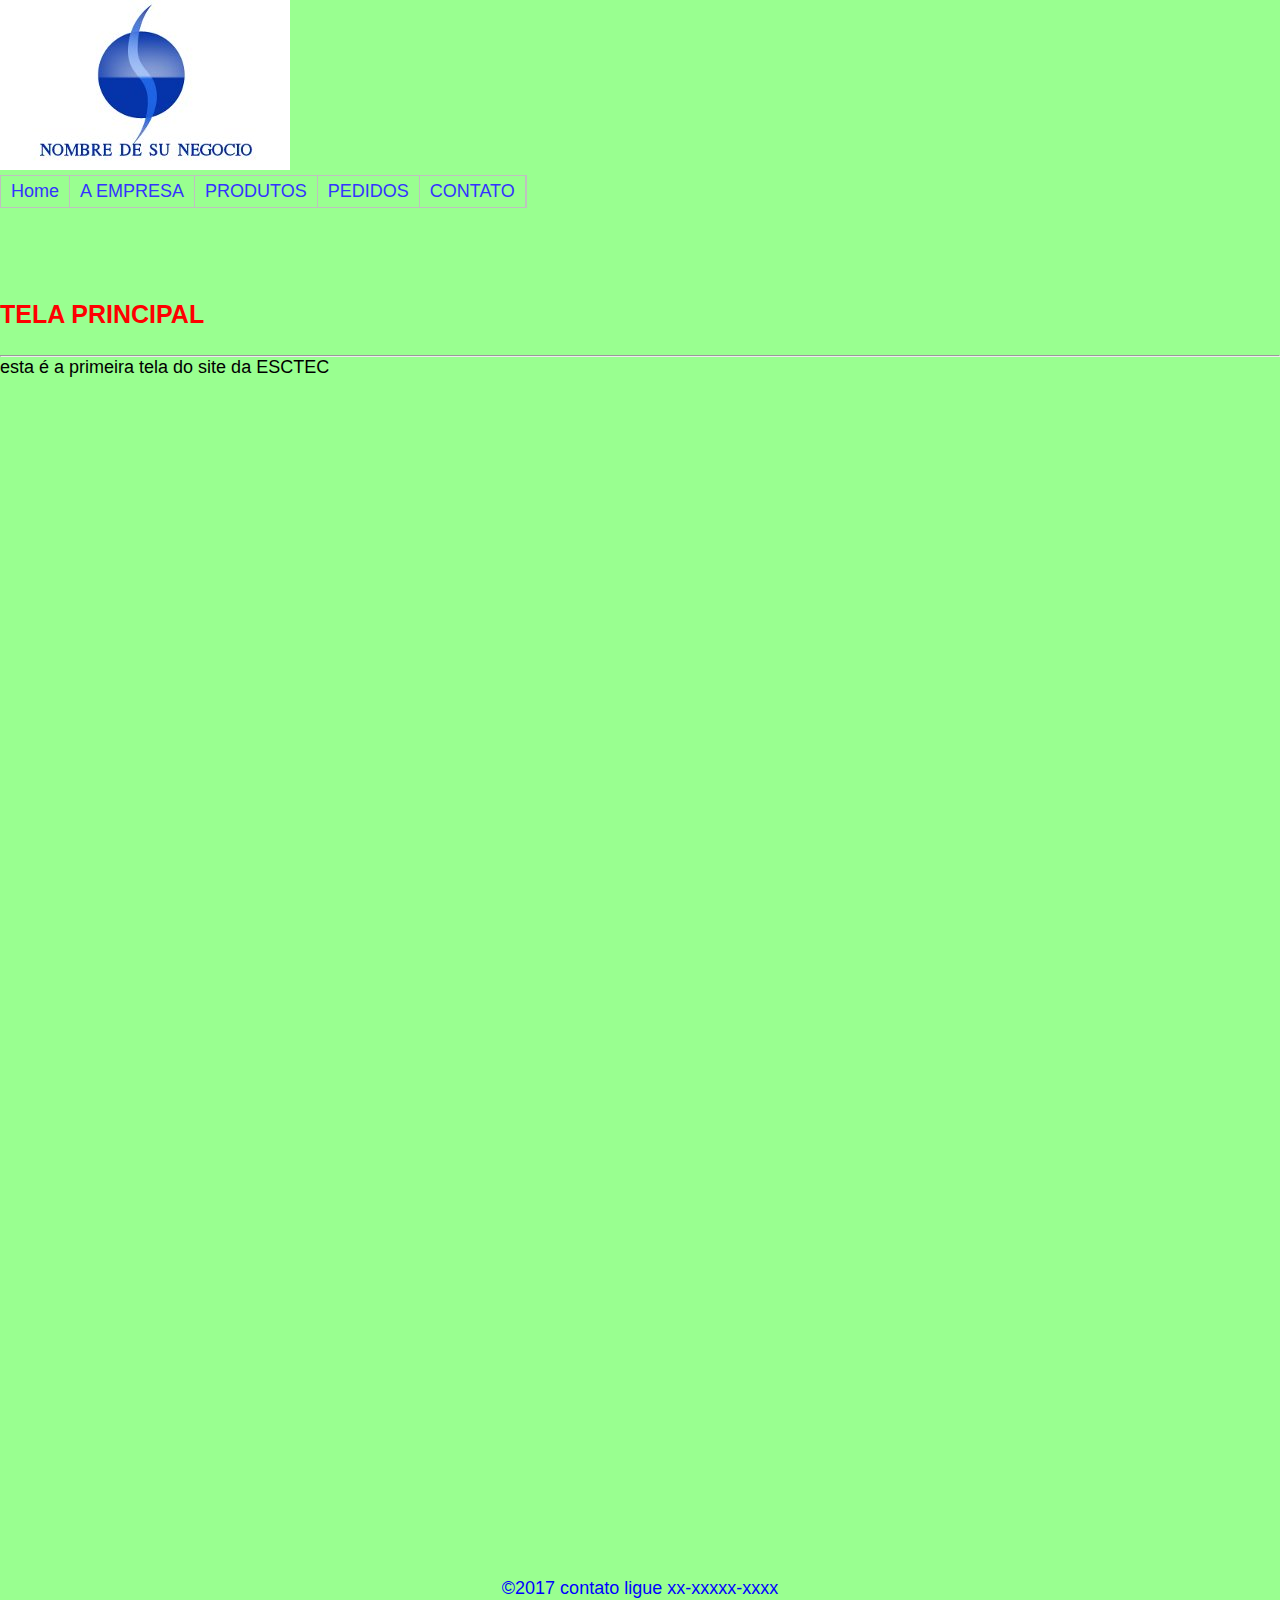
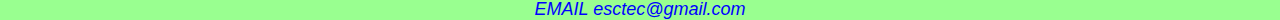
<file: html_site_valerio/atps_html5_etapa2neuder/siteESCTEC.html>
﻿<!DOCTYPE HTML>
<html lang="pt-br">
	<head>
	<link rel="stylesheet" href="estilo.css">
	<meta charset="UTF-8">
	<title>ESCTEC</title>
	
	</head>
 <body>
  <header>
  <img src="logo_teste.jpg">
  </header>
	

        <nav>
		<ul class="menu">
			  <li ><a href="siteESCTEC.html">Home</a></li>	
		           <li class="limpar"> <a href="siteESCTEC_A_EMPRESA.html" > A EMPRESA</a>
			        <ul>
				  <li ><a href="siteESCTEC_A_EMPRESA_MISSAO.html">Missão</a></li>
				  <li><a href="siteESCTEC_A_EMPRESA_VISAO.html">Visão</a></li>
				  <li><a href="siteESCTEC_A_EMPRESA_VALORES.html">Valores</a></li>
						
			        </ul>
        	            </li>
			<li class="limpar"><a href="siteESCTEC_produtos.html">PRODUTOS</a>
					   <ul>
 
							                                                                               <li><a href="siteESCTEC_PRODUTOS_MESAS.html">Mesas</a></li>
				<li><a href="siteESCTEC_PRODUTOS_CADEIRAS.html">Cadeiras</a></li>
				 <li><a href="siteESCTEC_PRODUTOS_DIVERSOS.html">Diversos</a></li>
					   </ul>
		         </li>   
		            <li class="limpar"><a href="siteESCTEC_PEDIDOS.html">PEDIDOS</a></li>
		            <li class="limpar"><a href="siteESCTEC_contato.html"> CONTATO</a></li>
        </nav>





		<article>
	

   <H1 id="primeiroTitulo">TELA PRINCIPAL</H1>
   <hr id=riscoESCTECseparada></hr>
   <p>esta é a primeira tela do site da ESCTEC</p>
		</article>



    <footer class="footer_ESCTECseparada">&COPY2017 contato ligue xx-xxxxx-xxxx <address>EMAIL esctec@gmail.com</address></footer>

<!--
	<script language="javascript">
	<!--
	alert("seja bem vindo ao site");
	//document.write("seja bem vindo!");
	prompt("digite seu email");
	origem= prompt('país de origem','brasil');
	resp= confirm("gostaria de participar de um questionario?");
	
	// -->
	</script>  

 </body>
 </html>
</file>
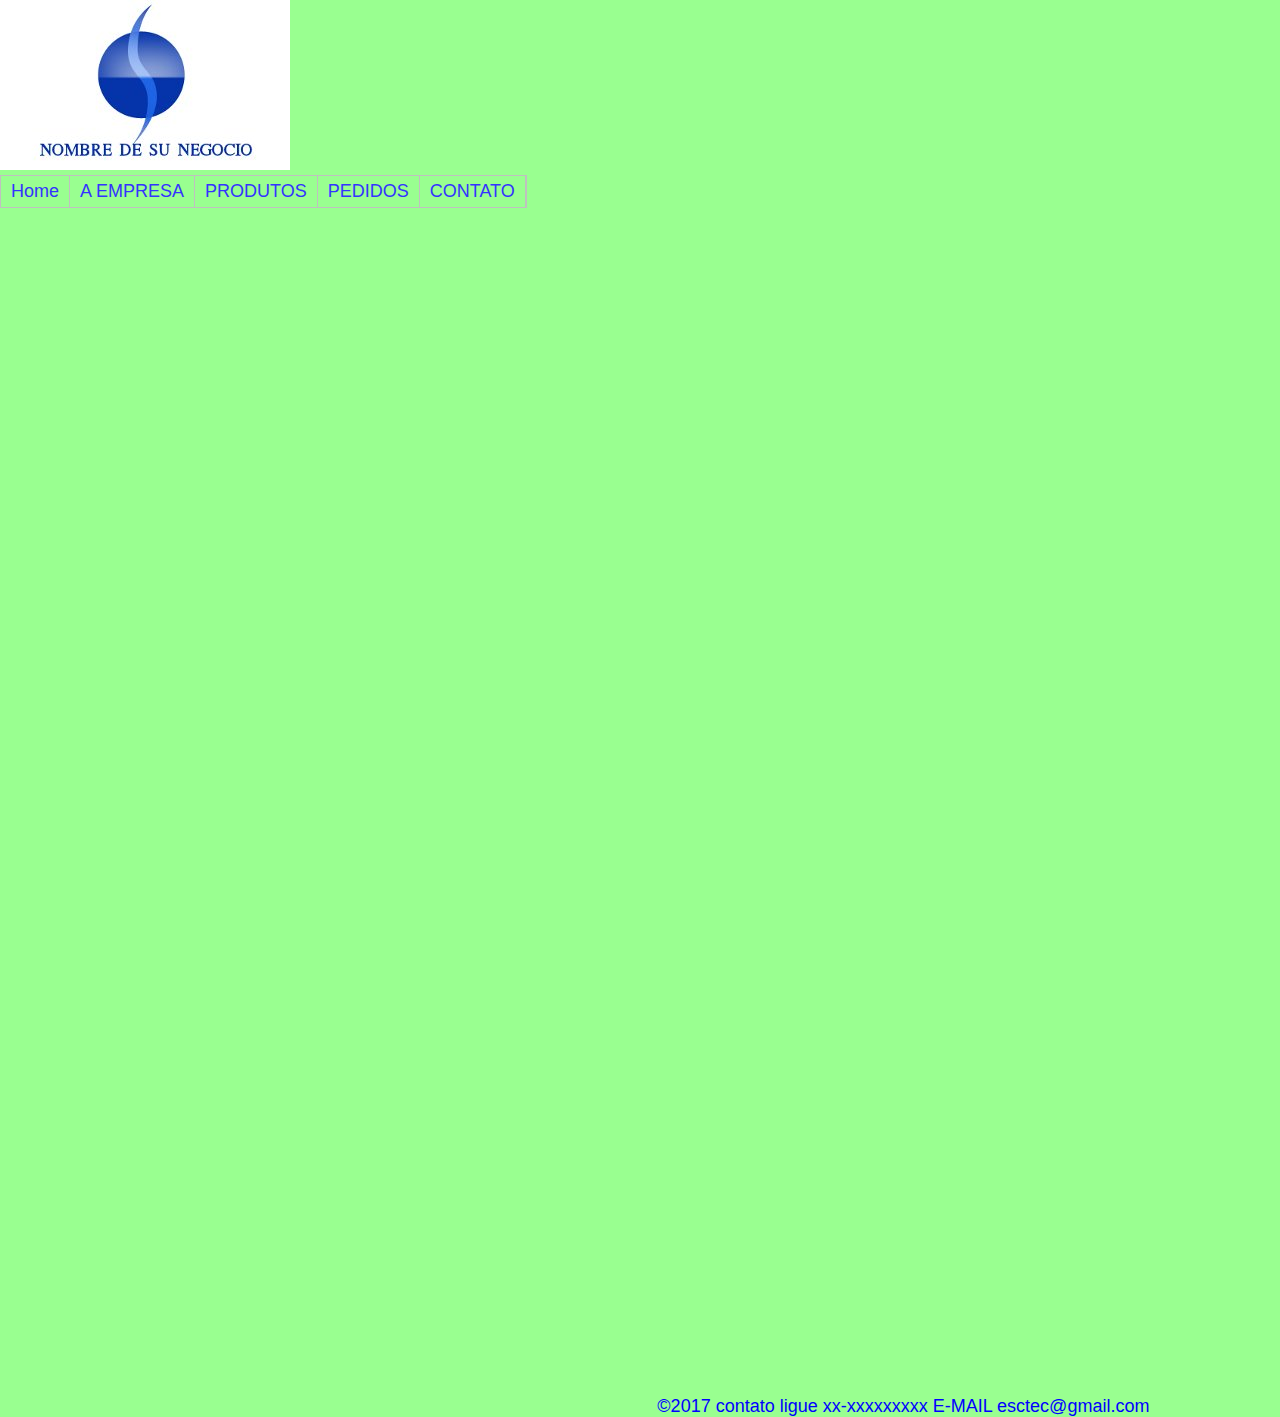
<file: html_site_valerio/atps_html5_etapa2neuder/siteESCTEC_A_EMPRESA.html>
﻿<!DOCTYPE html>
  <html lang="pt-br">
      <head>
	<meta charset="UTF-8">
	<link rel="stylesheet" href="estilo.css">
	<title>ESCTEC / A EMPRESA</title>
      </head>

   <body>
	  <header>
	  <img src="logo_teste.jpg">
	  </header>
      <nav>

       <!--menu-->
			<ul class="menu">
			  <li ><a href="siteESCTEC.html">Home</a></li>	
		           <li class="limpar" ><a> A EMPRESA</a>
			        <ul>
				  <li ><a href="siteESCTEC_A_EMPRESA_MISSAO.html">Missão</a></li>
				  <li><a href="siteESCTEC_A_EMPRESA_VISAO.html">Visão</a></li>
				  <li><a href="siteESCTEC_A_EMPRESA_VALORES.html">Valores</a></li>
						
			        </ul>
        	            </li>
			<li class="limpar"><a href="siteESCTEC_produtos.html">PRODUTOS</a>
					   <ul>
 
							                                                                               <li><a href="siteESCTEC_PRODUTOS_MESAS.html">Mesas</a></li>
				<li><a href="siteESCTEC_PRODUTOS_CADEIRAS.html">Cadeiras</a></li>
				 <li><a href="siteESCTEC_PRODUTOS_DIVERSOS.html">Diversos</a></li>
					   </ul>
		         </li>   
		            <li class="limpar"><a href="siteESCTEC_PEDIDOS.html">PEDIDOS</a></li>
		            <li class="limpar"><a href="siteESCTEC_contato.html"> CONTATO</a></li>


      </nav>

  <br>


	<!--	<article>
			<section>
			<hr></hr>
			<h2><a href=siteESCTEC_A_EMPRESA_MISSAO.html>MISSÃO</a></h2><br>
			<h2><a href=siteESCTEC_A_EMPRESA_VISAO.html>VISÃO</a></h2><br>
			<H2><a href=siteESCTEC_A_EMPRESA_VALORES.html>VALORES</a></H2>
			</section>
		</article> -->

	<footer>&copy2017 contato ligue xx-xxxxxxxxx E-MAIL esctec@gmail.com
	</footer>
            <script language="javascript">
<!--
		alert("seja bem vindo ao site");
		
 // -->	
    </script>
   </body>
  </html>
</file>
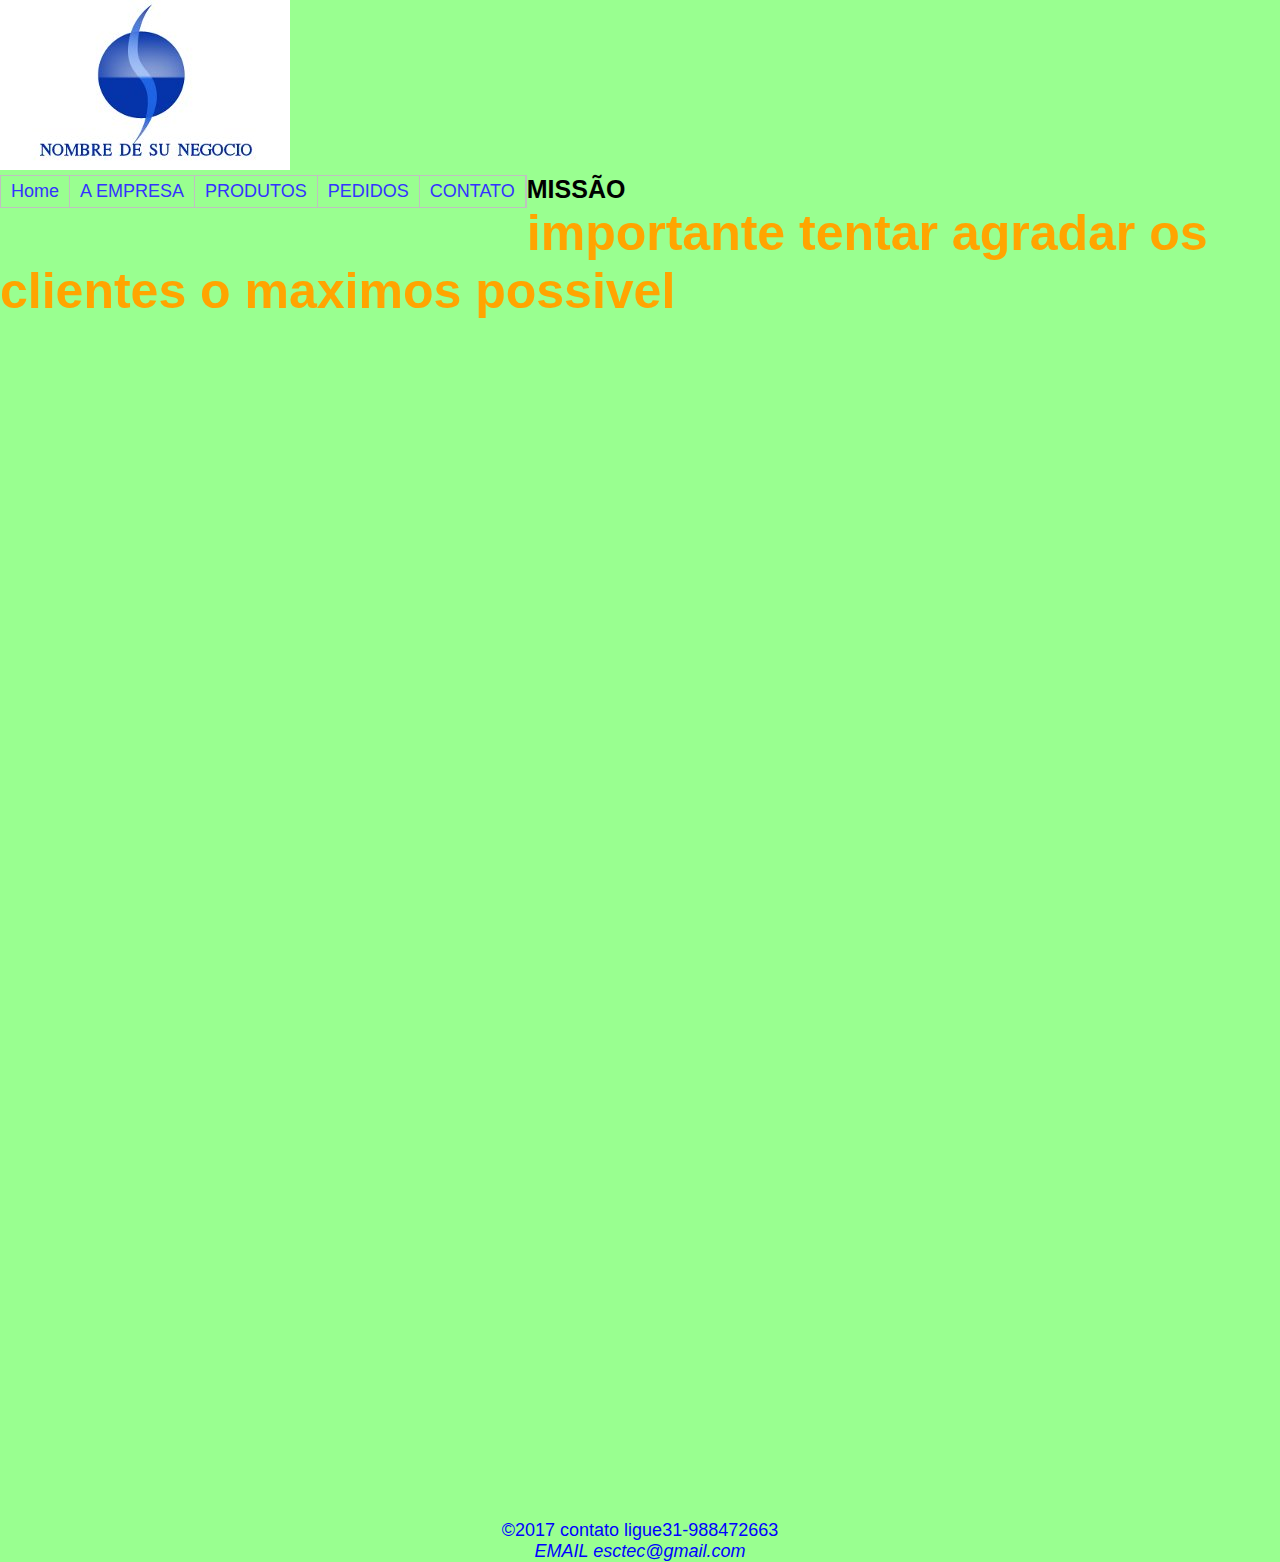
<file: html_site_valerio/atps_html5_etapa2neuder/siteESCTEC_A_EMPRESA_MISSAO.html>
﻿ <!DOCTYPE HTML>
<html lang="pt-br">
	<head>
        <link rel="stylesheet" href="estilo.css">
        <title>ESCTEC/A EMPRESA/MISSÃO</title>
        <meta charset="UTF-8">
	</head>
 <body>
      <header>
        <img src="logo_teste.jpg">
      </header>
 <nav>
		<ul class="menu">
			  <li ><a href="siteESCTEC.html">Home</a></li>	
		           <li class="limpar"> <a href="siteESCTEC_A_EMPRESA.html" > A EMPRESA</a>
			        <ul>
				 
				  <li><a href="siteESCTEC_A_EMPRESA_VISAO.html">Visão</a></li>
				  <li><a href="siteESCTEC_A_EMPRESA_VALORES.html">Valores</a></li>
						
			        </ul>
        	            </li>
			<li class="limpar"><a href="siteESCTEC_produtos.html">PRODUTOS</a>
					   <ul>
 
							                                                                               <li><a href="siteESCTEC_PRODUTOS_MESAS.html">Mesas</a></li>
				<li><a href="siteESCTEC_PRODUTOS_CADEIRAS.html">Cadeiras</a></li>
				 <li><a href="siteESCTEC_PRODUTOS_DIVERSOS.html">Diversos</a></li>
					   </ul>
		         </li>   
		            <li class="limpar"><a href="siteESCTEC_PEDIDOS.html">PEDIDOS</a></li>
		            <li class="limpar"><a href="siteESCTEC_contato.html"> CONTATO</a></li>
  </nav>
	  <h1>MISSÃO</h1>
	  <h2>importante tentar agradar os clientes o maximos possivel </h2>
	  <footer>&copy2017 contato ligue31-988472663
		 <address>EMAIL esctec@gmail.com
		</address>
	  </footer>
  </body>
</html>
</file>
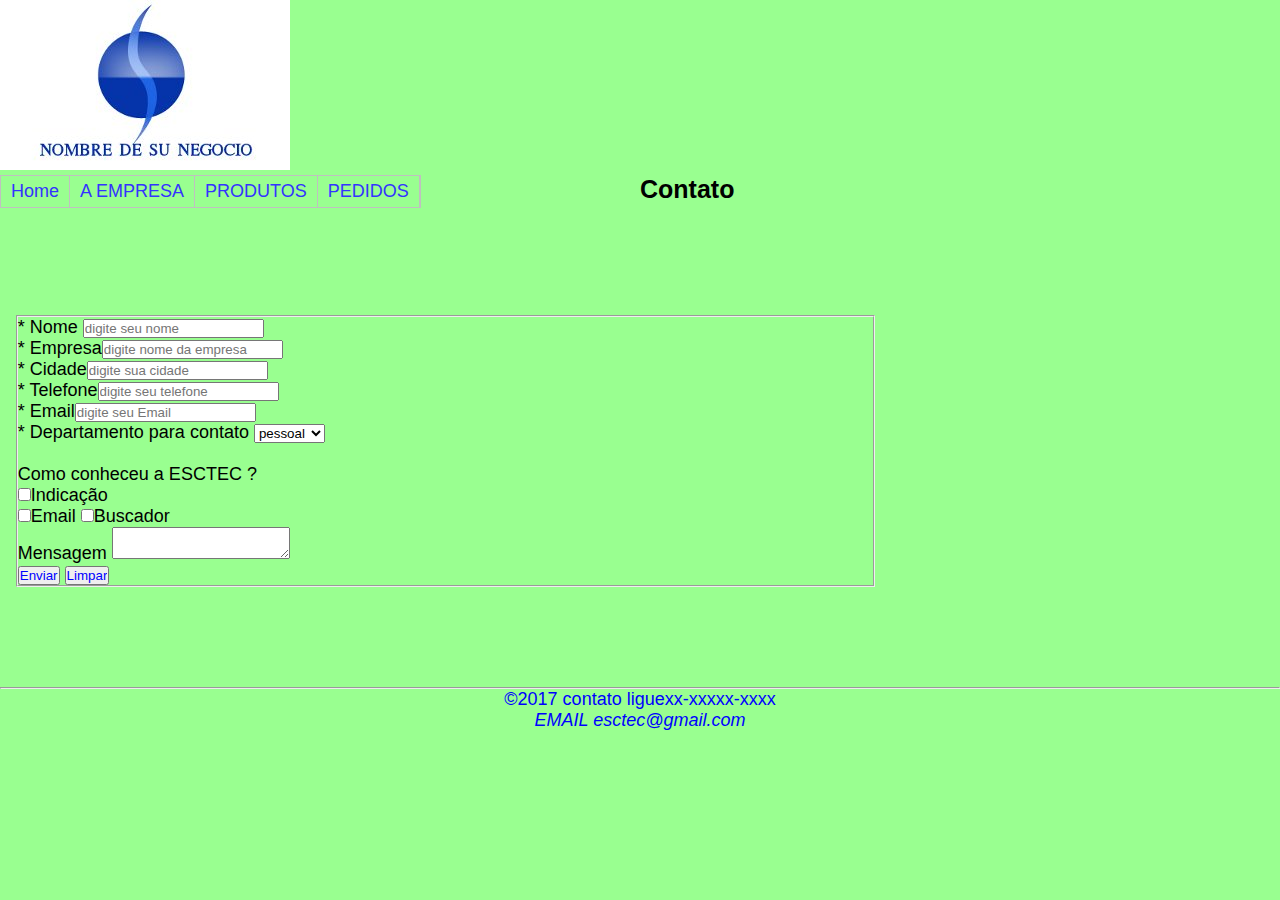
<file: html_site_valerio/atps_html5_etapa2neuder/siteESCTEC_contato.html>
﻿ <!DOCTYPE HTML>
     <html lang="pt-br">
        <head>                                 <!--inicio cabeçario-->
        <link rel="stylesheet" href="estilo.css">
        <title>ESCTEC/CONTATO</title>
        <meta charset="UTF-8">
     </head>  <!--fim cabeçario-->
 <body>   <!--inicio corpo-->
    <header>
     <!--logo-->
     <img src="logo_teste.jpg">              <!--adição logo da empresa-->
    </header>
   
  <nav>
		<ul class = "menu">
			<li><a href="siteESCTEC.html">Home</a></li>
 			<li class="limpar"> <a href=siteESCTEC_A_EMPRESA.html>A EMPRESA</a>
     				<ul>
				<li><a href="siteESCTEC_A_EMPRESA_MISSAO.html">Missão</a></li>
				<li><a href="siteESCTEC_A_EMPRESA_VISAO.html">Visão</a></li>
				<li><a href="siteESCTEC_A_EMPRESA_VALORES.html">Valores</a></li>			
				</ul>
			 </li>
				<li class="limpar"><a href=siteESCTEC_produtos.html onclick="alert('confira nosssos 					lançamentos!!!')">PRODUTOS</a> 
            				<ul>  
			<li><a href="siteESCTEC_PRODUTOS_MESAS.html">Mesas</a></li>
			<li><a href="siteESCTEC_PRODUTOS_CADEIRAS.html">Cadeiras</a></li>
			<li><a heref="siteESCTEC_PRODUTOS_DIVERSOS.html">Diversos</a></li>
            				</ul>	
        			</li>
                                  <li class="limpar"><a href=siteESCTEC_PEDIDOS.html>PEDIDOS</a></li>   				 <!--menu-->
                                  

   </nav>
	


 

       <article >
         <section id= "ajuste">
          <h1 id="h1_TituloPagina">Contato</h1>
                                        <!--inicio do formulario-->
    <form method="post" class="formcontatos">
      <fieldset>
       <p>* Nome <input type="text" placeholder="digite seu nome"></p>
       <p>* Empresa<input type="text" placeholder="digite nome da empresa"></p>
       <p>* Cidade<input type="text" placeholder="digite sua cidade"></p>
       <p>* Telefone<input type="text" placeholder="digite seu telefone"></p>
       <p>* Email<input type="text" placeholder="digite seu Email"></p>

   <label>* Departamento para contato</label> <!-- adição componente e opções-->
    <select>
     <option>pessoal</option>
     <option>diretoria</option>
    </select>

<br>                                <!--duvida quanto a usar p ou br-->
<br>
 Como conheceu a ESCTEC ?
 <p>
  <input type="checkbox">Indicação<br>
  <input type="checkbox">Email   
<input type="checkbox">Buscador<br></p>

<p><label>Mensagem</label>               <!--adição campo mensagem-->
<textarea row="5"cols="20"></textarea>
</p>
<input type="submit" value="Enviar" class="submit">   <!--adição botão enviar-->

<input type="reset" value="Limpar" class="submit">    <!--adição botão limpar-->
</fieldset>
</form>


		</article>
   <!--rodapé-->
   <footer id="footer_contato"><hr></hr>&copy2017 contato liguexx-xxxxx-xxxx
     <address>EMAIL esctec@gmail.com
     </address>
    </footer>

	<script language="javascript">
         <!--


            alert("preencher campos obrigarórios");
 
         //-->

	</script>
 	</body>                                   <!--fim do corpo-->
 </html>
</file>
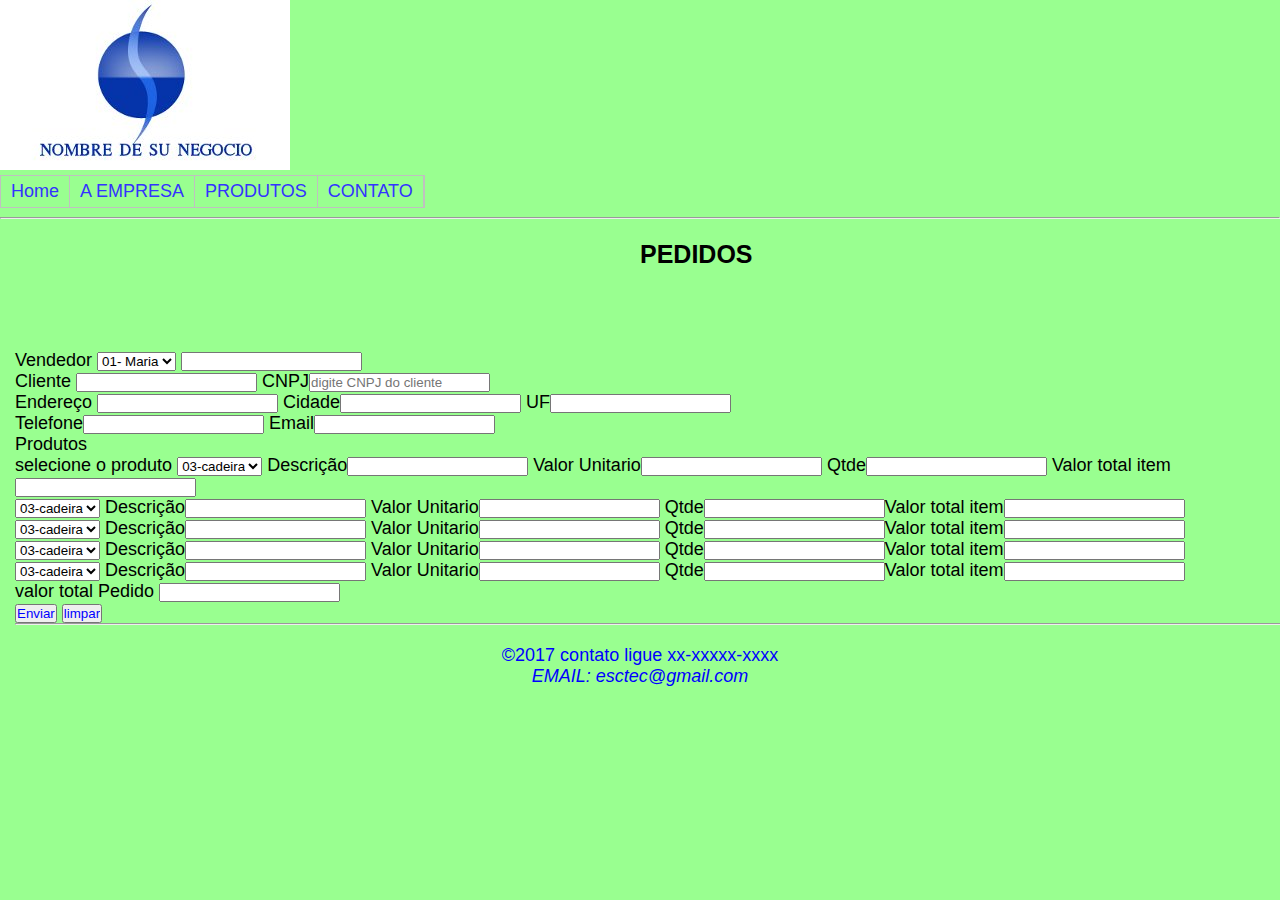
<file: html_site_valerio/atps_html5_etapa2neuder/siteESCTEC_PEDIDOS.html>
﻿<!DOCTYPE HTML>
 <html lang="pt-br">
   <head>                    <!--inicio do cabeçario-->
     <link rel="stylesheet" href="estilo.css">
     <title>ESCTEC/PEDIDOS</title>
     <meta charset="UTF-8">
    </head>                   <!--fim do cabeçario-->
         <body>                     <!--inicio do corpo-->
          <header>
          <img src="logo_teste.jpg"> <!--logo da empresa-->
          </header>
                                 <nav>

		<!--menu-->
			<ul class="menu">
			  <li ><a href="siteESCTEC.html">Home</a></li>	
		           <li class="limpar"> <a href="siteESCTEC_A_EMPRESA.html" > A EMPRESA</a>
			        <ul>
				  <li ><a href="siteESCTEC_A_EMPRESA_MISSAO.html">Missão</a></li>
				  <li><a href="siteESCTEC_A_EMPRESA_VISAO.html">Visão</a></li>
				  <li><a href="siteESCTEC_A_EMPRESA_VALORES.html">Valores</a></li>
						
			        </ul>
        	            </li>
			<li class="limpar"><a href="siteESCTEC_produtos.html">PRODUTOS</a>
					   <ul>
 
							                                                                               <li><a href="siteESCTEC_PRODUTOS_MESAS.html">Mesas</a></li>
				<li><a href="siteESCTEC_PRODUTOS_CADEIRAS.html">Cadeiras</a></li>
				 <li><a href="siteESCTEC_PRODUTOS_DIVERSOS.html">Diversos</a></li>
					   </ul>
		         </li>   
		            
		            <li class="limpar"><a href="siteESCTEC_contato.html"> CONTATO</a></li>


                                    </nav>
<br><br>
                <article>
<hr></hr>
<section>
<br>
<h1 id="h1_TituloPagina">PEDIDOS</h1>
	<form name="f1" id="formpedido">        <!--inicio do formulario-->
	
	<p>
	<label>Vendedor</label>
	<select>
	<option>01- Maria</option>    <!--adição componete e opções-->
	<option>02-joão</option>
	</select> <input type="text">                            </p>
	<p>Cliente <input type="text"> CNPJ<input type="text" placeholder="digite CNPJ do cliente">                    </p>
	<p>Endereço <input type="text"> Cidade<input type="text"> UF<input type="text"></p>
	<p>Telefone<input type="text"> Email<input type="text" >   </p>



		
Produtos   <!--mudar cor palavra produtos-->
<p><label>selecione o produto</label>
				<select>
				<option>03-cadeira</option>     <!--adição das opções do componente-->
				<option>05-mesa</option>
				<option>08-estante</option>
				<option>40-quadro</opition>
				</select>
Descrição<input type="text">  Valor Unitario<input type="text"> Qtde<input type="text"> Valor total item<input type="text">
                                                            </p>
<p><select>
<option>03-cadeira</option>     <!--adição componente e opções-->
<option>05-mesa</option>
<option>08-estante</option>
<option>40-quadro</opition>
   </select> Descrição<input type="text">  Valor Unitario<input type="text"> Qtde<input type="text">Valor total item<input type="text">                                                              </p>

			<p>
			<select>
			<option>03-cadeira</option>     <!--adição componente e opções-->
			<option>05-mesa</option>
			<option>08-estante</option>
			<option>40-quadro</opition>
                        </select>


Descrição<input type="text">  Valor Unitario<input type="text"> Qtde<input type="text">Valor total item<input type="text">    </p>
<p>

		<select>
		<option>03-cadeira</option>     <!--adição componente e opções-->
		<option>05-mesa</option>
		<option>08-estante</option>
		<option>40-quadro</opition>
		</select>
 
 Descrição<input type="text">  Valor Unitario<input type="text"> Qtde<input type="text">Valor total item<input type="text">    </p>
<p>
    <select>
    <option>03-cadeira</option>     <!--adição componente e opções-->
    <option>05-mesa</option>
    <option>08-estante</option>
    <option>40-quadro</opition>
    </select>

Descrição<input type="text">  Valor Unitario<input type="text"> Qtde<input type="text">Valor total item<input type="text">     </p>

valor total Pedido <input type="text">
<p>
<input type="submit" value="Enviar" class="submit">
<input type="reset" value="limpar" class="submit">
		                                                                </p>
	<hr></hr>
	</form>
	</section>


                       </article>

          <footer id="footer_pedido">&copy2017 contato ligue xx-xxxxx-xxxx 
	<address>EMAIL: esctec@gmail.com                                                                    	</address>
          </footer>
</body>                    <!--fim do corpo-->
</html>
</file>
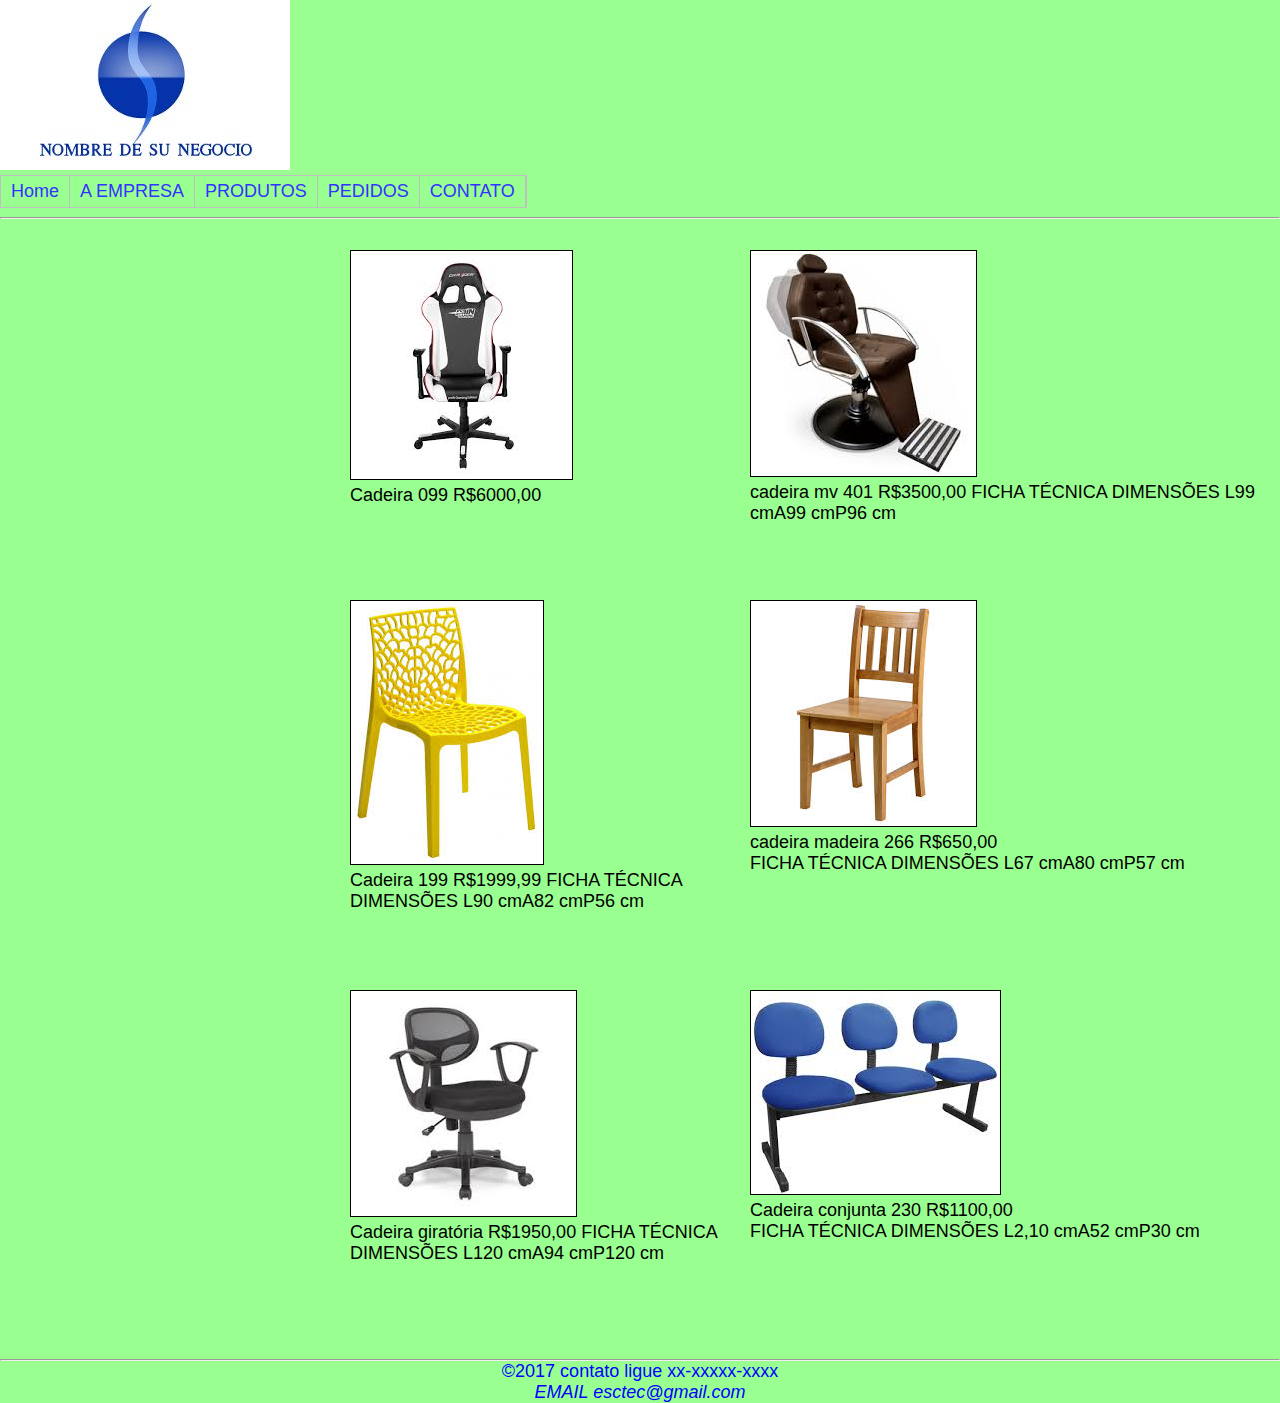
<file: html_site_valerio/atps_html5_etapa2neuder/siteESCTEC_PRODUTOS_CADEIRAS.html>
﻿<!DOCTYPE HTML>
  <html lang="pt-br">
     <head>
     <link rel="stylesheet" href="estilo.css">
     <title>ESCTEC/PRODUTOS/CADEIRAS</title>
     <meta charset="UTF-8">
    </head>
            <body>
           <header>
           <img src="logo_teste.jpg">
           </header>
		<nav>
			<ul class="menu">
			  <li ><a href="siteESCTEC.html">Home</a></li>	
		           <li class="limpar"> <a href="siteESCTEC_A_EMPRESA.html" > A EMPRESA</a>
			        <ul>
				  <li ><a href="siteESCTEC_A_EMPRESA_MISSAO.html">Missão</a></li>
				  <li><a href="siteESCTEC_A_EMPRESA_VISAO.html">Visão</a></li>
				  <li><a href="siteESCTEC_A_EMPRESA_VALORES.html">Valores</a></li>
						
			        </ul>
        	            </li>
			<li class="limpar"><a href="siteESCTEC_produtos.html">PRODUTOS</a>
					   <ul>
 
							                                                                               <li><a href="siteESCTEC_PRODUTOS_MESAS.html">Mesas</a></li>
				 <li><a href="siteESCTEC_PRODUTOS_DIVERSOS.html">Diversos</a></li>
					   </ul>
		         </li>   
		            <li class="limpar"><a href="siteESCTEC_PEDIDOS.html">PEDIDOS</a></li>
		            <li class="limpar"><a href="siteESCTEC_contato.html"> CONTATO</a></li>
			        <!--menu-->
			
		</nav>
<br><br>
			<article>
				<hr></hr>
	<figure id="cadeira01">
		<img src="IMG_ESCTEC\cadeira06.jpg" border="1" >
		<figcaption>Cadeira 099 R$6000,00</figcaption>
	</figure>
		<figure id="cadeira02">
			<img src="IMG_ESCTEC\cadeira05.jpg" border="1" >    <!--adição imagens-->
			<figcaption>cadeira mv 401 R$3500,00 FICHA TÉCNICA
			DIMENSÕES	
			L99 cmA99 cmP96 cm</figcaption>         
		</figure>
 <figure id="cadeira03">
 <img src="IMG_ESCTEC\cadeira03.jpg" border="1" >
   <figcaption>
   Cadeira 199 R$1999,99
   FICHA TÉCNICA<br>
   DIMENSÕES	
   L90 cmA82 cmP56 cm 
 </figure>
    </ficaption>
           <figure id="cadeira04">
             <img src="IMG_ESCTEC\cadeira01.jpg" border="1">
              <figcaption>cadeira madeira 266 R$650,00 
       		<p>FICHA TÉCNICA
 		   DIMENSÕES	
 		   L67 cmA80 cmP57 cm</p>
  	       <figcaption>
            </figure>
                                    <figure id="cadeira05">
					<img src="IMG_ESCTEC\cadeira02.jpg" border="1">          
                                           <figcaption>Cadeira giratória R$1950,00
                                             FICHA TÉCNICA <br>
                                              DIMENSÕES	
                                              L120 cmA94 cmP120 cm
                                           </figcaption>
                                    </figure>
    <figure id="cadeira06">
     <img src="IMG_ESCTEC\cadeira04.jpg" border="1">
       <figcaption>Cadeira conjunta 230 R$1100,00
       <p>FICHA TÉCNICA
       DIMENSÕES	
       L2,10 cmA52 cmP30 cm</p>
       </figcaption>
   </figure>
</article>
      <footer id="footer_cadeiras"><hr></hr>&copy2017 contato ligue xx-xxxxx-xxxx  
                   <address>EMAIL   esctec@gmail.com</address>
      </footer>
          </body>
   </html>
</file>
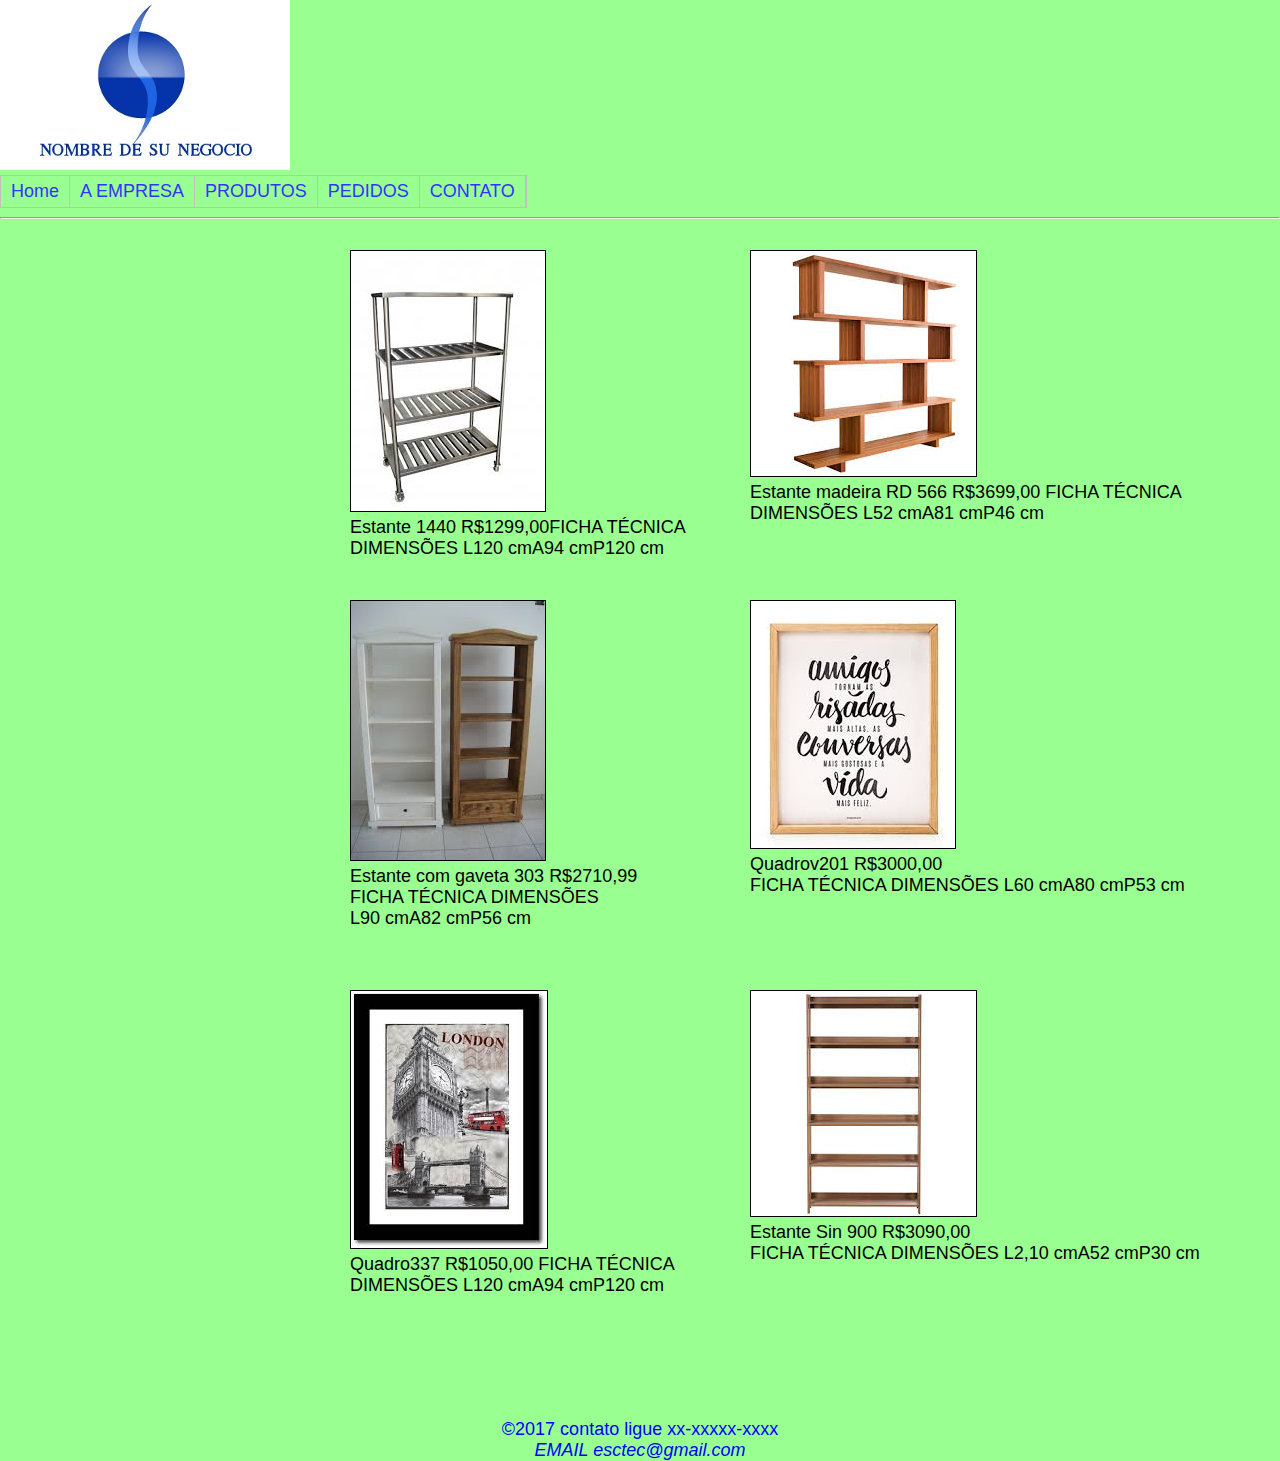
<file: html_site_valerio/atps_html5_etapa2neuder/siteESCTEC_PRODUTOS_DIVERSOS.html>
﻿ <!DOCTYPE HTML>
   <html lang="pt-br">
      <head>
       <link rel="stylesheet" href="estilo.css">
       <title>ESCTEC/PRODUTOS/DIVERSOS</title>
       <meta charset="UTF-8">
      </head>
                <body>
        <header>
         <img src="logo_teste.jpg">
       </header>
   <nav>

   <ul class="menu">
			  <li ><a href="siteESCTEC.html">Home</a></li>	
		           <li class="limpar"> <a href="siteESCTEC_A_EMPRESA.html" > A EMPRESA</a>
			        <ul>
				  <li ><a href="siteESCTEC_A_EMPRESA_MISSAO.html">Missão</a></li>
				  <li><a href="siteESCTEC_A_EMPRESA_VISAO.html">Visão</a></li>
				  <li><a href="siteESCTEC_A_EMPRESA_VALORES.html">Valores</a></li>
						
			        </ul>
        	            </li>
			<li class="limpar"><a href="siteESCTEC_produtos.html">PRODUTOS</a>
					   <ul>
 
							                                                                               <li><a href="siteESCTEC_PRODUTOS_MESAS.html">Mesas</a></li>
				<li><a href="siteESCTEC_PRODUTOS_CADEIRAS.html">Cadeiras</a></li>
				
					   </ul>
		         </li>   
		            <li class="limpar"><a href="siteESCTEC_PEDIDOS.html">PEDIDOS</a></li>
		            <li class="limpar"><a href="siteESCTEC_contato.html"> CONTATO</a></li>
   </nav>
<br><br>
        <hr></hr>
                 <article>
         <figure id="diversos01">
                          <img src="IMG_ESCTEC\estante03.jpg" border="1" >      <!--link imagens-->
                     <figcaption>
                           Estante 1440 R$1299,00FICHA TÉCNICA<br>
                       DIMENSÕES	
                      L120 cmA94 cmP120 cm
                     </figcaption>
         </figure>
                    <figure id="diversos02">
                            <img src="IMG_ESCTEC\estante01.jpg" border="1" >    <!--adição imagens-->
                         <figcaption>Estante madeira RD 566 R$3699,00 FICHA TÉCNICA
                                     DIMENSÕES	
                                     L52 cmA81 cmP46 cm       
                         </figcaption>         
                    </figure>
                                  <figure id="diversos03">
                                           <img src="IMG_ESCTEC\estante06.jpg" border="1" >
                                        <figcaption>
                                                Estante com gaveta 303 R$2710,99
                                                <p>FICHA TÉCNICA
                                                 DIMENSÕES <br> L90 cmA82 cmP56 cm </p>
                                  </figure>
                                                      <figure id="diversos04">
                                                        <img src="IMG_ESCTEC\quadro02.jpg" border="1">
                                                               <figcaption>Quadrov201 R$3000,00 
                                                                  <p>FICHA TÉCNICA
                                                                   DIMENSÕES	
                                                                   L60 cmA80 cmP53 cm</p>
                                                               <figcaption>
                                                        </figure>
         <figure id="diversos05">
           <img src="IMG_ESCTEC\quadro01.jpg" border="1">
             <figcaption>Quadro337 R$1050,00
               FICHA TÉCNICA<br>
               DIMENSÕES	
               L120 cmA94 cmP120 cm
             </figcaption>
         </figure>
                                 <figure id="diversos06">
                                             <img src="IMG_ESCTEC\estante02.jpg" border="1">
                                         <figcaption>Estante Sin 900 R$3090,00
                                                     <p>FICHA TÉCNICA
                                                      DIMENSÕES	
                                                      L2,10 cmA52 cmP30 cm</p>
                    </article>

     <footer>&copy2017 contato ligue xx-xxxxx-xxxx  <address>EMAIL esctec@gmail.com
                                                    </address>
     </footer>
             </body>
      </html>
</file>
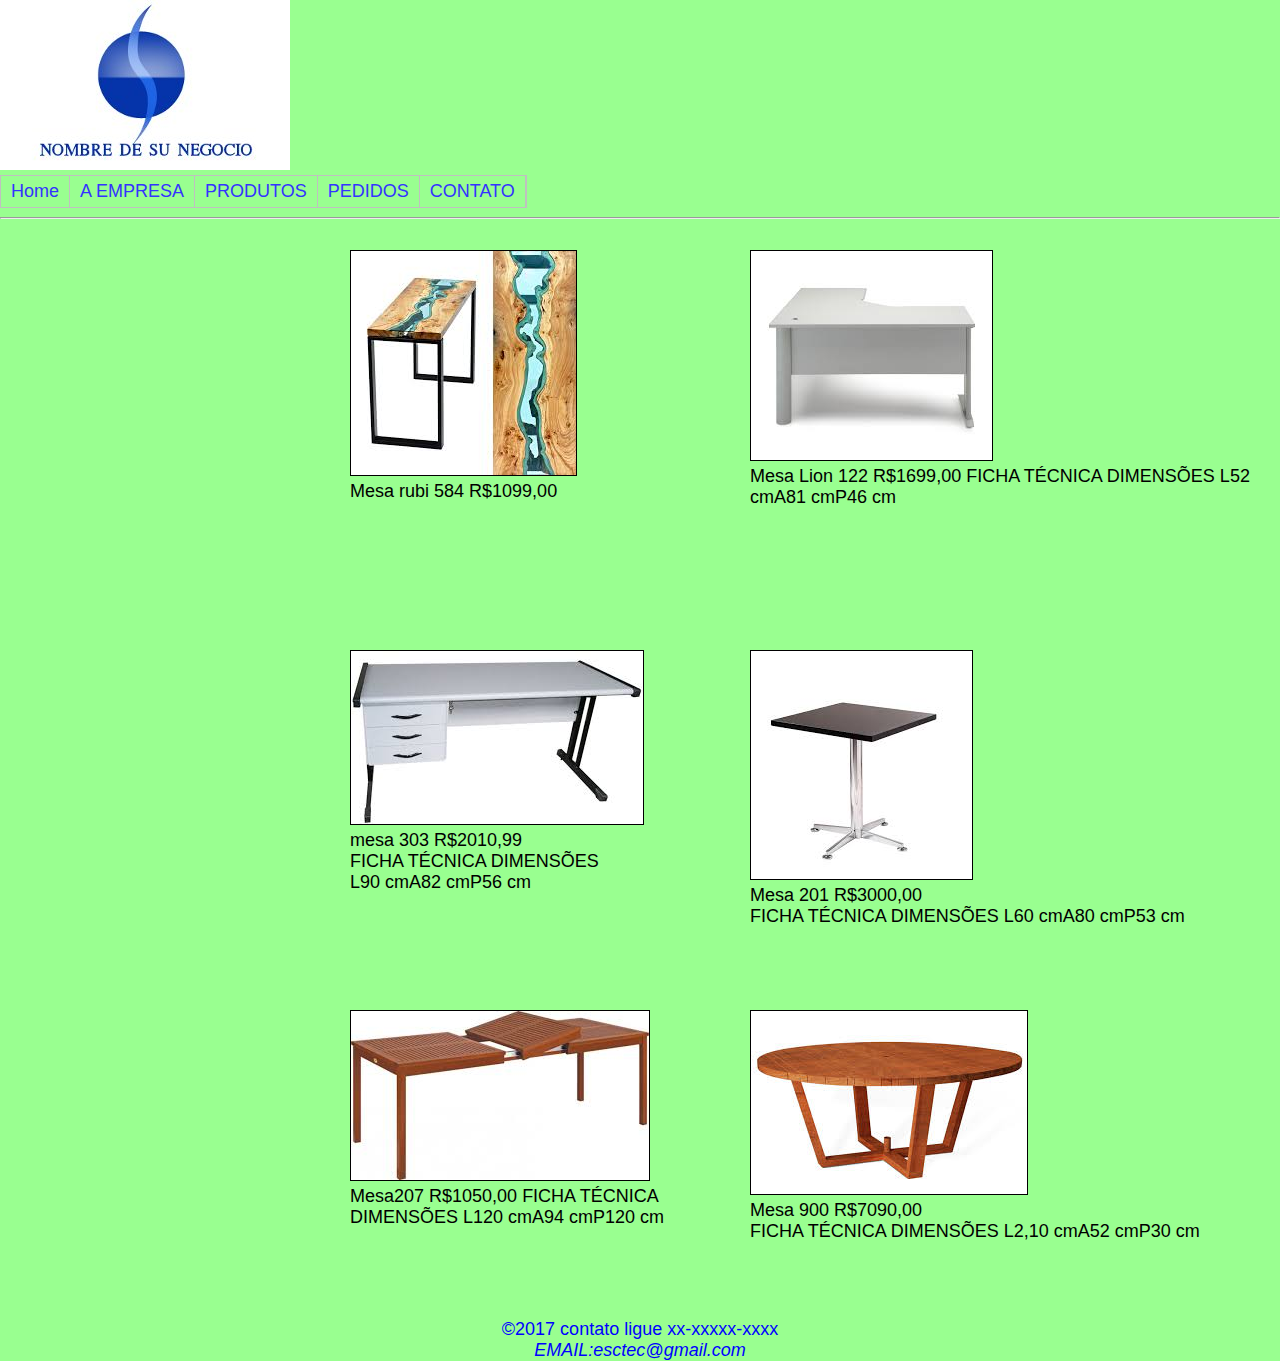
<file: html_site_valerio/atps_html5_etapa2neuder/siteESCTEC_PRODUTOS_MESAS.html>
﻿<!DOCTYPE HTML>
 <html lang="pt-br">
    <head>
     <link rel="stylesheet" href="estilo.css">
     <title>ESCTEC/PRODUTOS/MESAS</title>
     <meta charset="UTF-8">
    </head>
       <body>
           <header>
           <img src="logo_teste.jpg">
           </header>
     <nav>
	<ul class="menu">
	  <li><a href="siteESCTEC.html">Home</a></li>
          <li class="limpar"><a href="siteESCTEC_A_EMPRESA.html">A EMPRESA</a>
		<ul>
			<li><a href="siteESCTEC_A_EMPRESA_MISSAO.html">Missão</a></li>
			<li><a href="siteESCTEC_A_EMPRESA_VISAO.html">Visão</a></li>
			<li><a href="siteESCTEC_A_EMPRESA_VALORES.html">Valores</a></li>	
		</ul>
	</li>
        <li class="limpar">  <a href=siteESCTEC_produtos.html onclick ="alert('confira nossos lançamentos')">PRODUTOS</a>  
                <ul> 
		<li><a href="siteESCTEC_PRODUTOS_CADEIRAS.html">Cadeiras</a></li>
		<li><a href="siteESCTEC_PRODUTOS_DIVERSOS.html">Diversos</a></li>
	</li>
		</ul>
          <li class="limpar"><a href=siteESCTEC_PEDIDOS.html>PEDIDOS</a></li>
          <li class="limpar"><a href=siteESCTEC_contato.html>CONTATO</a></li>

     </nav>
<br><br>
        <article>
         <hr></hr>
   <figure id="Mesa01">
<img src="IMG_ESCTEC\mesa04.jpg" border="1" >      <!--link imagens-->
<figcaption>Mesa rubi 584 R$1099,00</figcaption>
   </figure>
           <figure id="Mesa02">
               <img src="IMG_ESCTEC\mesa05.jpg" border="1" >    <!--adição imagens-->
               <figcaption>Mesa Lion 122 R$1699,00 FICHA TÉCNICA
               DIMENSÕES	
               L52 cmA81 cmP46 cm</figcaption>         
            </figure>
 <figure id="Mesa03">
 <img src="IMG_ESCTEC\mesa06.jpg" border="1" >
   <figcaption>
   mesa 303 R$2010,99
   <p>FICHA TÉCNICA
   DIMENSÕES <br> L90 cmA82 cmP56 cm </p>
   </figcaption>
 </figure>
               <figure id="Mesa04">
                 <img src="IMG_ESCTEC\mesa02.jpg" border="1">
                   <figcaption>Mesa 201 R$3000,00 
                    <p>FICHA TÉCNICA
                     DIMENSÕES	
                     L60 cmA80 cmP53 cm</p>
                   <figcaption>
               </figure>
                                               <figure id="Mesa05">
                                                 <img src="IMG_ESCTEC\mesa01.jpg" border="1">
                                                     <figcaption>Mesa207 R$1050,00
                                                      FICHA TÉCNICA<br>
                                                       DIMENSÕES	
                                                       L120 cmA94 cmP120 cm
                                                      </figcaption>
                                                </figure>
   <figure id="Mesa06">
        <img src="IMG_ESCTEC\mesa_madeira.jpg" border="1">
        <figcaption>Mesa 900 R$7090,00
         <p>FICHA TÉCNICA
         DIMENSÕES	
         L2,10 cmA52 cmP30 cm</p>
	</figcaption>
    </figure>
  </article>
             <footer id="footer_mesa">&copy2017 contato ligue xx-xxxxx-xxxx  <address>
                                                        EMAIL:esctec@gmail.com</address>
              </footer>
     </body>
 </html>
</file>
<file: html_site_valerio/atps_html5_etapa2neuder/estilo.css>
* {margin:0;
      padding:0;
  }

#h1_TituloPagina{position:absolute;
                 left:640px;
                }


.formcontatos{position:relative;
         top:140px;
	right:405px;	}


.diferente{
	   position:relative;
	   top:180px;
	   font-size:55px;	
		color:gray;}



      body{ 
      
          font-family:arial, helvetica, sans-serif;
          font-size:18px;
	  background:#99ff90;	
          }
 

#primeiroTitulo{
		color:red; position:absolute; position:200px; top:300px;
               }
            #riscoESCTECseparada{position:relative; margin-top:180px; 
                                }
        
h1{ font-size:25px;
  }
                         h2{color:orange; 
             		    font-size:50px;
            		   }


.menu{
	list-style:nome;
	border:1px solid #c0c0c0;
	float:left;
     }


                           .menu li{position:relative;
	                            float:left;
	                            border-right:1px solid #c0c0c0;
                                    }

.menu li a{color:#33f; text-decoration:none; padding:5px 10px; display:block;
          }

           .menu li a:hover{background:#333;
		color:#fff;
		-moz-box-shadow:0 3px 10px 0 #ccc;
		-webkit-box-shadow:0 3px 10px 0 #ccc;
		text-shadow:0px 0px 5px #fff;
                            }

.menu li ul{
		position:absolute;
		top:25px;
		left:0;
		background-color:#fff;
		display:none;
	   }


            .menu li:hover ul, 
.menu li.over ul{display:block;
                }
  
            .menu li ul li {border:1px solid #c0c0c0;
		            display:block;
		            width:150px;
                           }


.limpar{display:inline-block;
       }

            .Rprincipal{position:relative;
	                text-aling:center;
	                color: blue;
                	}
a{color:navy;
 }

             a:hover{color:orange;
                    }

.submit{color:blue;}


             #diferente{ 
	                position:absolute;
	                font-size:30px;
	                color:#99FF99;
                       }

#diferente:hover{color:orange;
                }



             #primeiro{position:absolute;
                       left:350px;
                       top:480px;
                      }
#segundo{position:absolute;
         left:850px;
         top:480px;
        }
            #terceiro{position:absolute;
                      left:850px;
                      top:800px;
                     }

#quarto{position:absolute;
          left:350px;
          top:800px;}
            
            #quinto{position:absolute;
                    left:890px;
                    top:1200px;
                   }
#sexto{position:absolute;
       left:350px;
       top:1200px;
      }








           #Mesa01{position:absolute;
                left:350px;
                top:250px;
               }

#Mesa02{position:absolute;
     left:750px;
     top:250px;
    }

          #Mesa03{position:absolute;
               left:350px;
               top:650px;
              }

#Mesa04 {position:absolute;
      left:750px;
      top:650px;
     }

          #Mesa05{position:absolute;
               left:350px;
               top:1010px;
              }

#Mesa06{position:absolute;
     left:750px;
     top:1010px;
    }


           #cadeira01{position:absolute;
               left:350px;
               top:250px;
              }

#cadeira02{position:absolute;  
   left:750px;
   top:250px;
   }
            #cadeira03 {position:absolute;
                 left:350px;
                 top:600px;
                }

#cadeira04{position:absolute;
    left:750px;
    top:600px; 
   }

            #cadeira05{position:absolute;
                left:350px;
                top:990px;
               }
#cadeira06{position:absolute;
    left:750px;
    top:990px;
    }
            #diversos01{position:absolute;
                 left:350px;
                 top:250px;
                }

#diversos02{position:absolute;
     left:750px;
     top:250px; 
    }
            #diversos03{position:absolute;
                 left:350px;
                 top:600px;
                }

#diversos04{position:absolute;
     left:750px;
     top:600px;
    }

            #diversos05{position:absolute;
                 left:350px;
                 top:990px;
                }
 #diversos06{position:absolute;
       left:750px;
       top:990px;
      }



	

  #formpedido{position:relative;
		   top:110px;
		   left:15px;	
	    }




                    
            footer{ color:blue;text-align:center;
                    position:relative;
                    top:1200px;
                  }

.titulo{color:blue; font-size:65px;
       }  
             .footer_ESCTECseparada{position:relative;
	                text-aling:center;
	                color: blue;
                	}
            
 #footer_contato{ color:blue;text-align:center;
            position:relative;
            top:240px;
           }  
  	    #footer_pedido{color:blue;text-align:center;
                           position:relative;
                            top:130px;
                           }
   
#footer_cadeiras{top:1140px;
		 
                }
              
		

             #footer_mesa {
                           top:1100px;
                           }


.01{position:center;
   }
</file>
